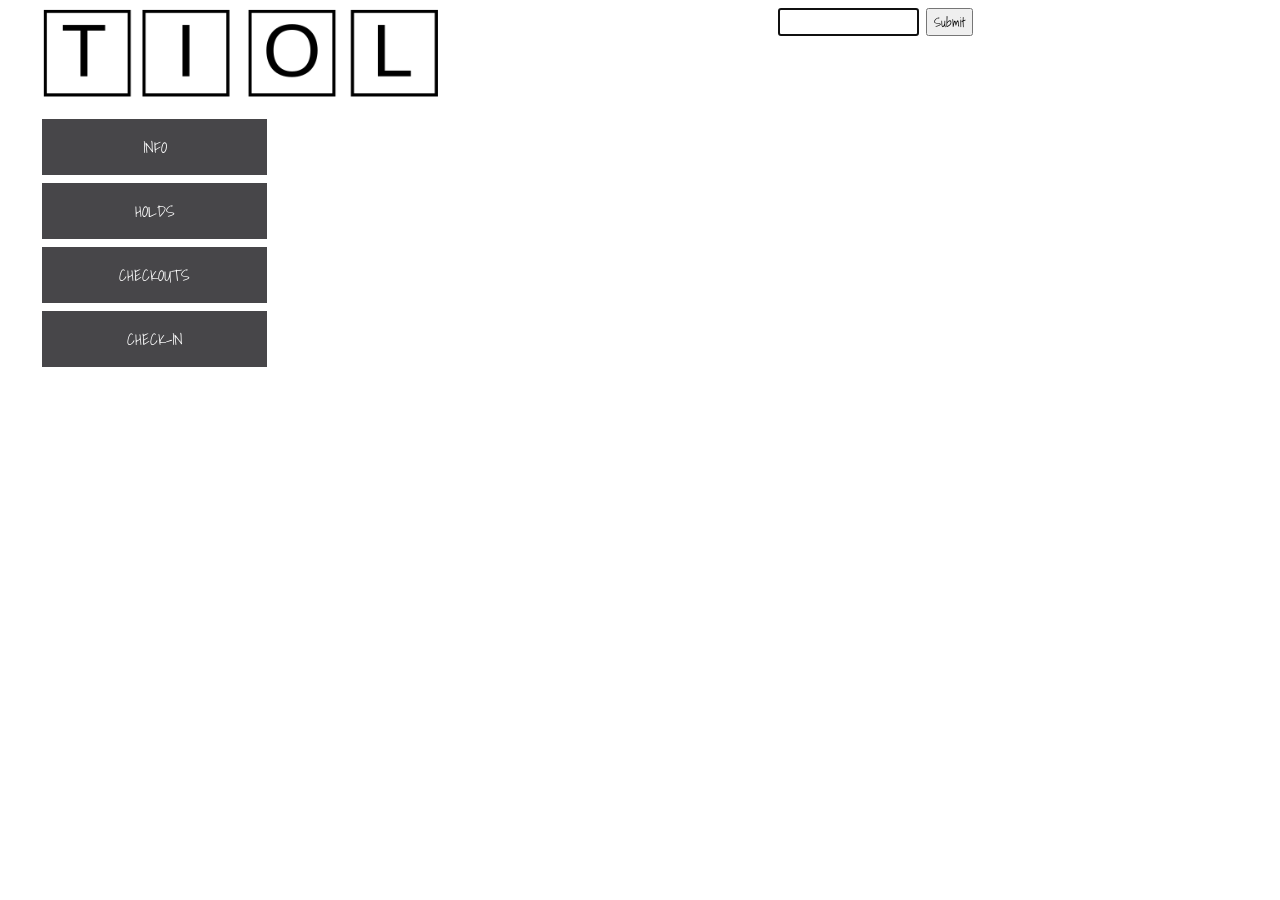
<file: website/framework/index.html>
<!doctype html>
<html>
<head>
	<meta charset="utf-8">
	<title></title>
	<link rel="stylesheet" href="css/main.css">
	<link href='https://fonts.googleapis.com/css?family=Shadows+Into+Light' rel='stylesheet' type='text/css'>
</head>
<body>
	<div class="grid">
		<div class="row">
			<div class="col-6"><img src="images/logo.png"></div>
			<div class="col-2"></div>
			<div class="col-5">
				<form method="POST" action="my_result.php">
					<input type="text" name="favcolor" autofocus="autofocus">
					<input type="submit">
				</form>
			</div>
		</div>
		<div class="row">
			<div class="col-3">
				<a href="map-hint.html" class="button">INFO</a>
				<a href="sudoku-hint.html" class="button">HOLDS</a>
				<a href="switch-hint.html" class="button">CHECKOUTS</a>
				<a href="hint.html" class="button">CHECK-IN</a>
			</div>
			
		</div>


</div>
</body>
</html>
</file>
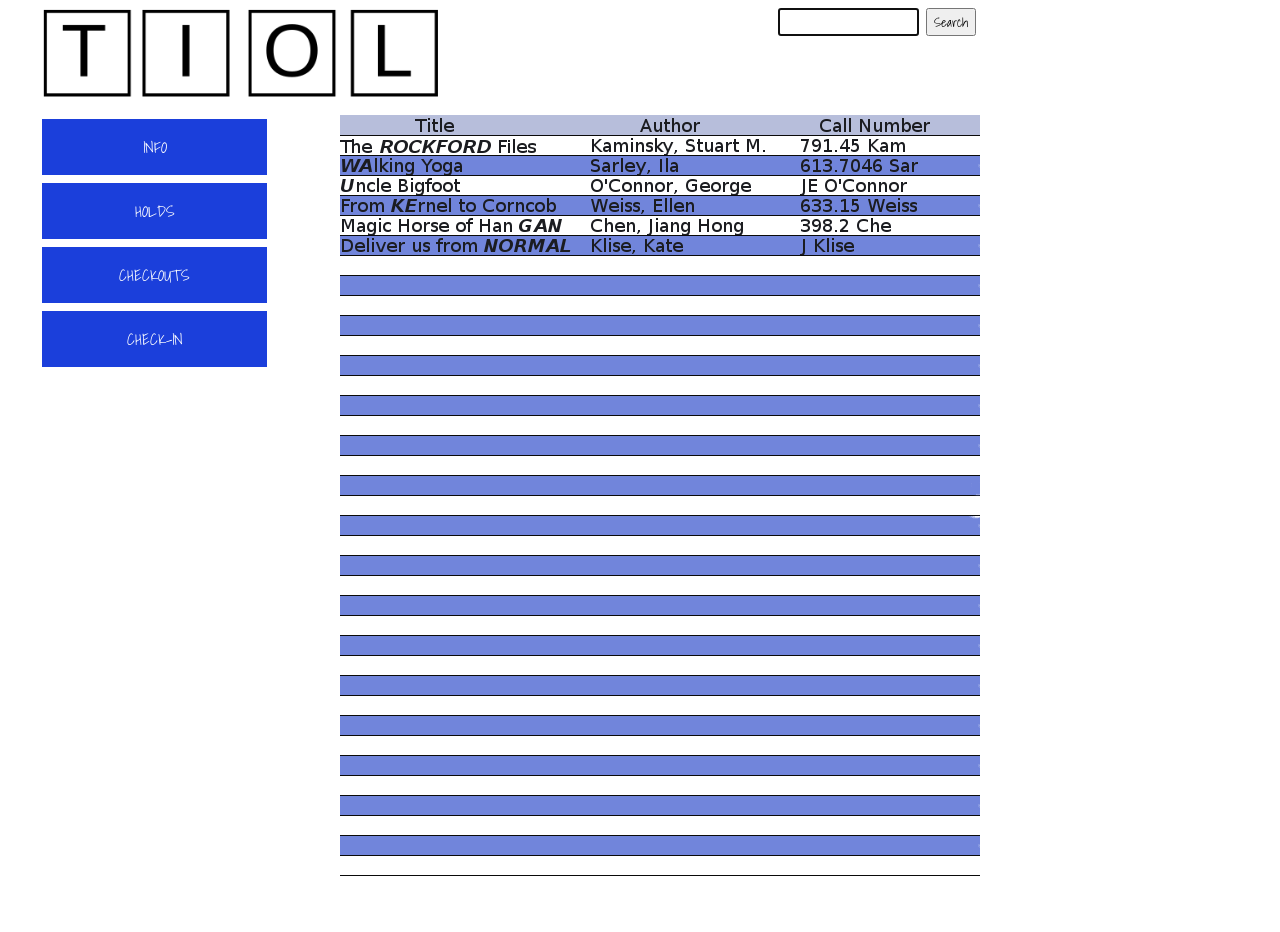
<file: website/framework/map1.html>
<!doctype html>
<html>
<head>
	<meta charset="utf-8">
	<title>Where's the MAP?!</title>
	<link rel="stylesheet" href="css/main.css">
	<link href='https://fonts.googleapis.com/css?family=Shadows+Into+Light' rel='stylesheet' type='text/css'>
</head>
<body>
	<div class="grid">
		<div class="row">
			<div class="col-6"><img src="images/logo.png"></div>
			<div class="col-2"></div>
			<div class="col-5">
				<form method="POST" action="my_result.php">
					<input type="text" name="favcolor" autofocus="autofocus">
					<input type="submit" value="Search">
				</form>
			</div>
		</div>
		<div class="row">
			<div class="col-3">
				<a href="map-hint.html" class="button1">INFO</a>
				<a href="sudoku-hint.html" class="button1">HOLDS</a>
				<a href="switch-hint.html" class="button1">CHECKOUTS</a>
				<a href="hint.html" class="button1">CHECK-IN</a>
			</div>
			<div class="col-9">
				<img src="images/Map1.png">
			</div>
		</div>

</div>
</body>
</html>
</file>
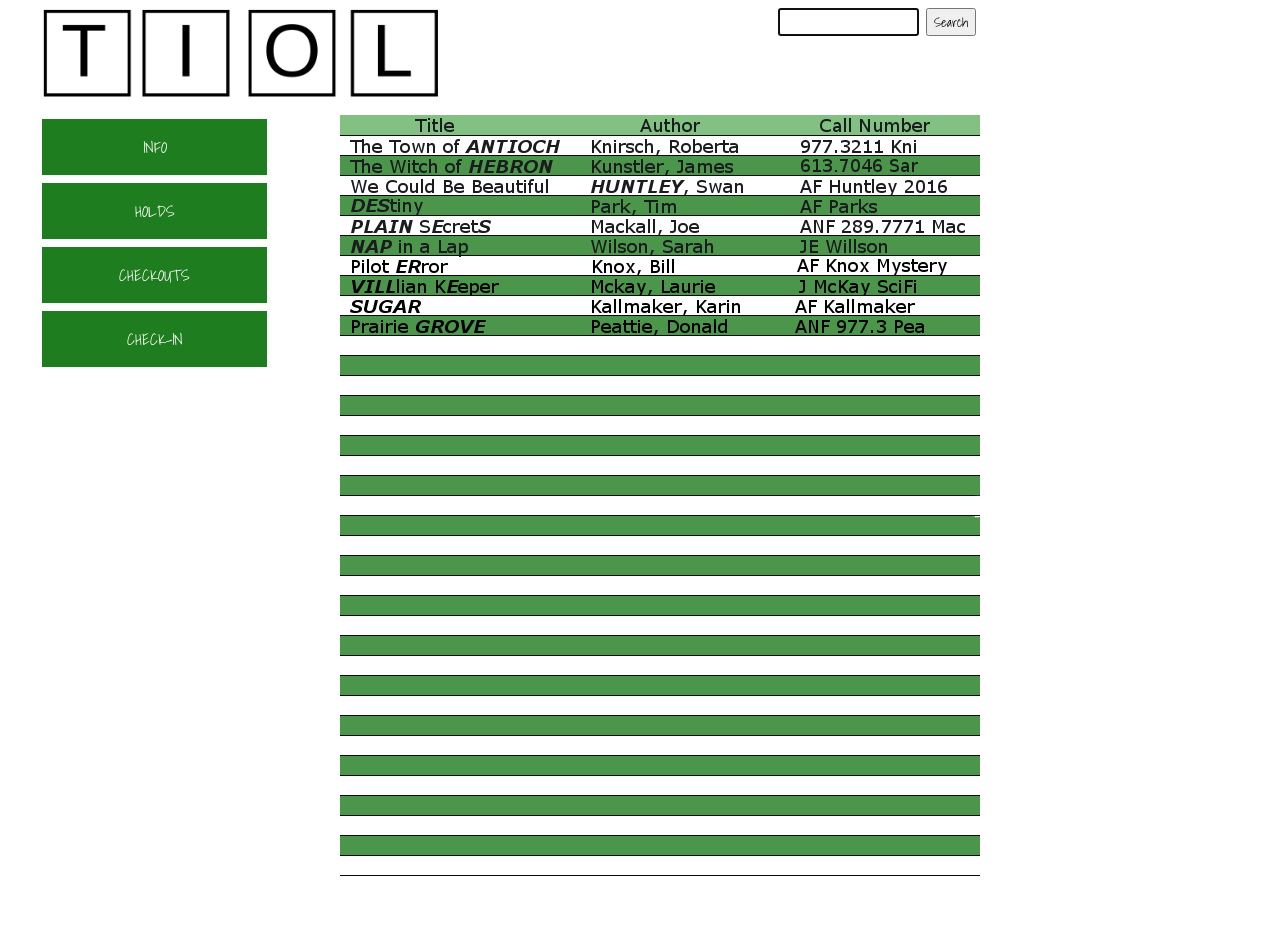
<file: website/framework/map2.html>
<!doctype html>
<html>
<head>
	<meta charset="utf-8">
	<title>Where's the MAP?!</title>
	<link rel="stylesheet" href="css/main.css">
	<link href='https://fonts.googleapis.com/css?family=Shadows+Into+Light' rel='stylesheet' type='text/css'>
</head>
<body>
	<div class="grid">
		<div class="row">
			<div class="col-6"><img src="images/logo.png"></div>
			<div class="col-2"></div>
			<div class="col-5">
				<form method="POST" action="my_result.php">
					<input type="text" name="favcolor" autofocus="autofocus">
					<input type="submit" value="Search">
				</form>
			</div>
		</div>
		<div class="row">
			<div class="col-3">
				<a href="map-hint.html" class="button2">INFO</a>
				<a href="sudoku-hint.html" class="button2">HOLDS</a>
				<a href="switch-hint.html" class="button2">CHECKOUTS</a>
				<a href="hint.html" class="button2">CHECK-IN</a>
			</div>
			<div class="col-9">
				<img src="images/Map2.png">
			</div>
		</div>

</div>
</body>
</html>
</file>
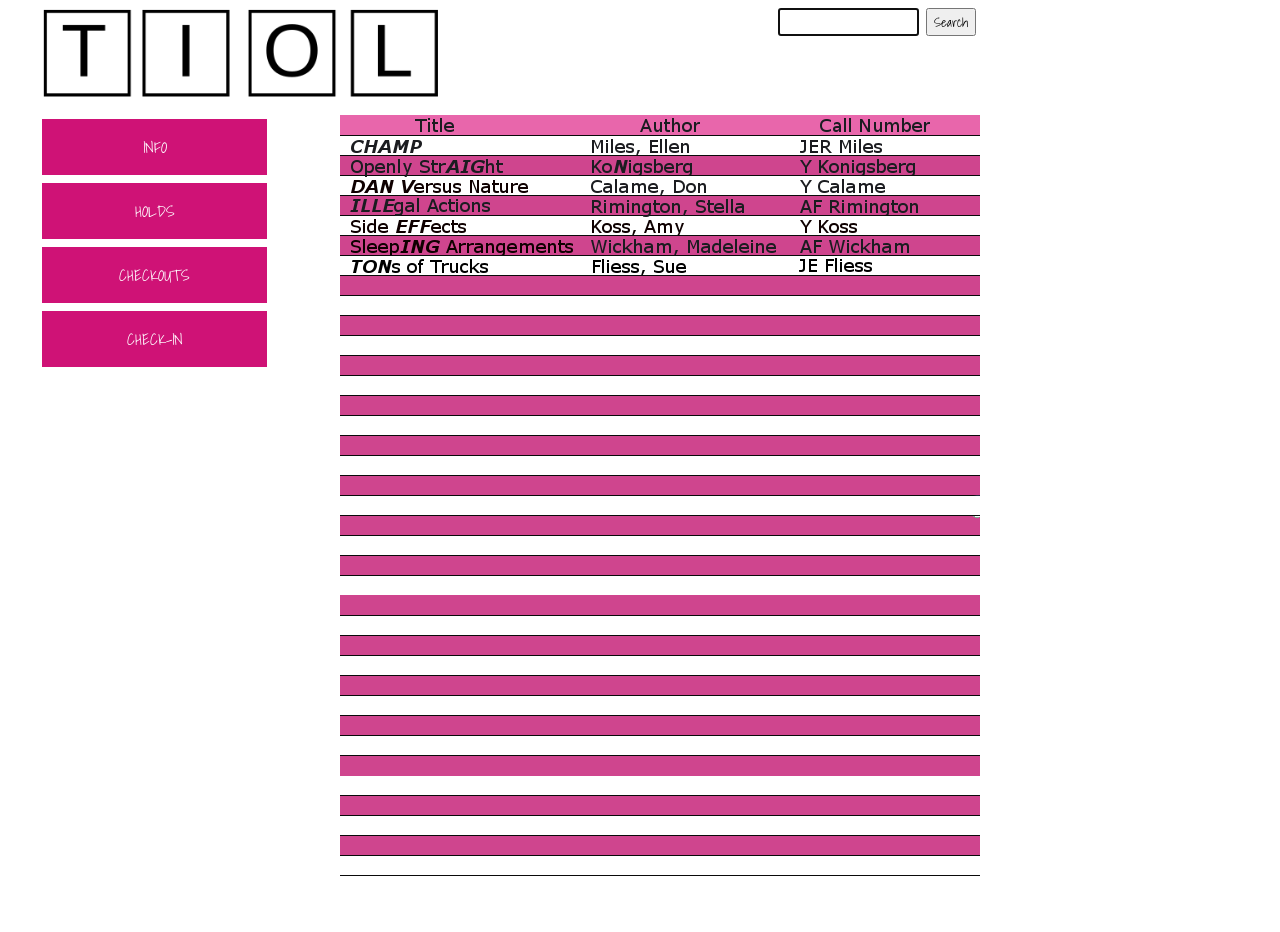
<file: website/framework/map3.html>
<!doctype html>
<html>
<head>
	<meta charset="utf-8">
	<title>Where's the MAP?!</title>
	<link rel="stylesheet" href="css/main.css">
	<link href='https://fonts.googleapis.com/css?family=Shadows+Into+Light' rel='stylesheet' type='text/css'>
</head>
<body>
	<div class="grid">
		<div class="row">
			<div class="col-6"><img src="images/logo.png"></div>
			<div class="col-2"></div>
			<div class="col-5">
				<form method="POST" action="my_result.php">
					<input type="text" name="favcolor" autofocus="autofocus">
					<input type="submit" value="Search">
				</form>
			</div>
		</div>
		<div class="row">
			<div class="col-3">
				<a href="map-hint.html" class="button3">INFO</a>
				<a href="sudoku-hint.html" class="button3">HOLDS</a>
				<a href="switch-hint.html" class="button3">CHECKOUTS</a>
				<a href="hint.html" class="button3">CHECK-IN</a>
			</div>
			<div class="col-9">
				<img src="images/Map3.png">
			</div>
		</div>

</div>
</body>
</html>
</file>
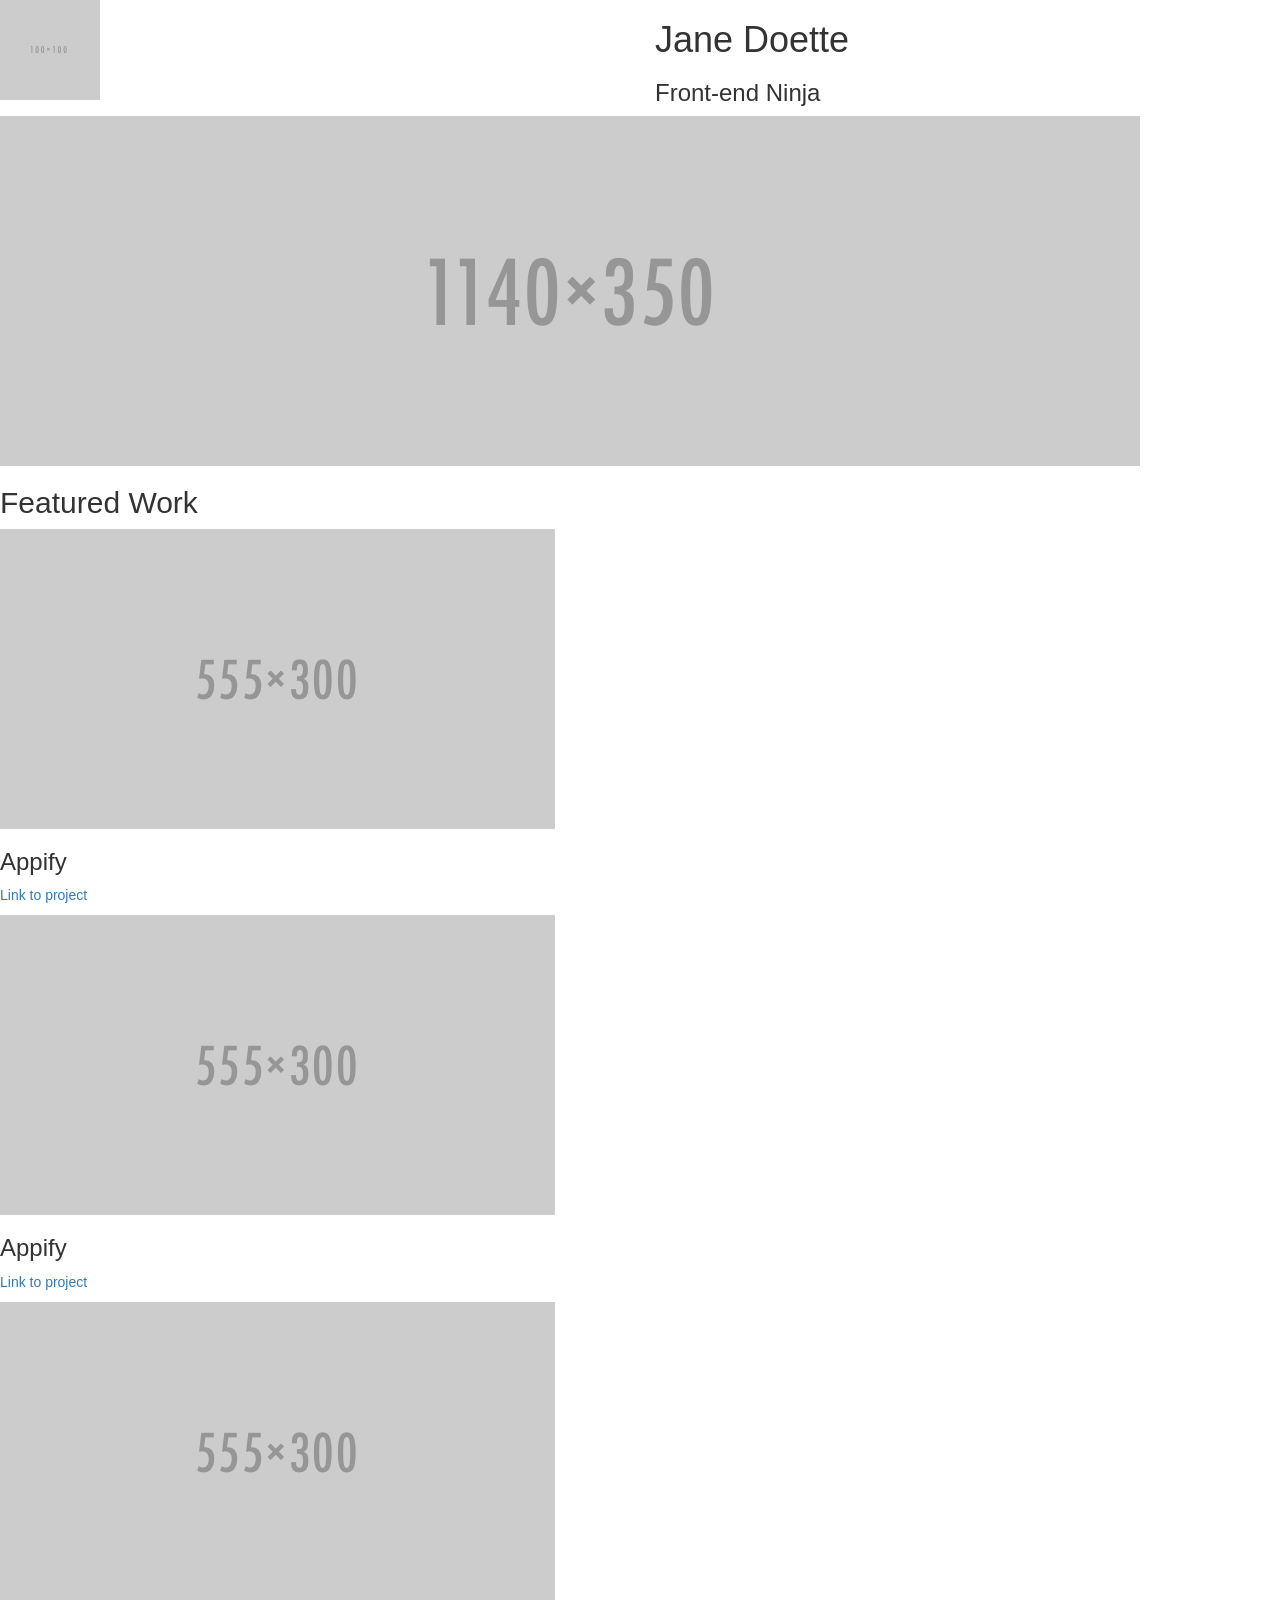
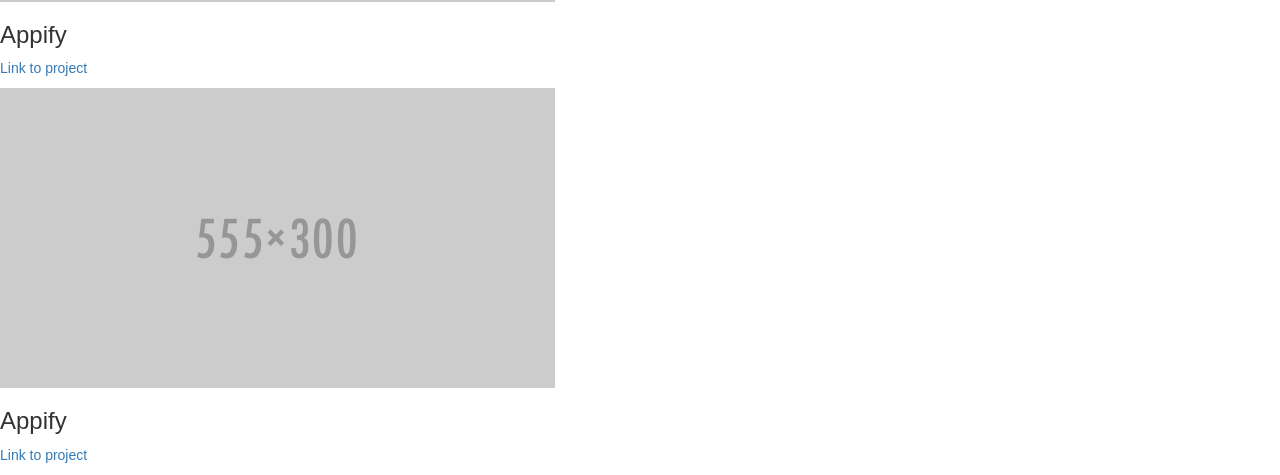
<file: website/framework/bootstrap/bootstrap-prestructure.html>
<!DOCTYPE html>
<html><head><meta http-equiv="Content-Type" content="text/html; charset=windows-1252">
<link rel="stylesheet" href="css/bootstrap.min.css">
</head>
  <body>
    <div class="row">
      <div class="col-md-6"><img src="./bootstrap-prestructure_files/100x100"></div>
      <div class="col-md-6">
        <h1>Jane Doette</h1>
        <h3>Front-end Ninja</h3>
      </div>
    </div>
    <div>
      <img src="./bootstrap-prestructure_files/1140x350">
    </div>
    <div>
      <h2>Featured Work</h2>
    </div>
    <div>
      <div>
        <img src="./bootstrap-prestructure_files/555x300">
        <h3>Appify</h3>
        <p><a href="http://github.com/">Link to project</a></p>
      </div>
      <div>
        <img src="./bootstrap-prestructure_files/555x300">
        <h3>Appify</h3>
        <p><a href="http://github.com/">Link to project</a></p>
      </div>
    </div>
    <div>
      <div>
        <img src="./bootstrap-prestructure_files/555x300">
        <h3>Appify</h3>
        <p><a href="http://github.com/">Link to project</a></p>
      </div>
      <div>
        <img src="./bootstrap-prestructure_files/555x300">
        <h3>Appify</h3>
        <p><a href="http://github.com/">Link to project</a></p>
      </div>
    </div>

  
</body></html>
</file>
<file: website/framework/css/main.css>
* {
    font-family: 'Shadows Into Light', cursive;
}

* {
    -webkit-box-sizing: border-box;
    -moz-box-sizing: border-box;
    -ms-box-sizing: border-box;
    box-sizing: border-box;
}

h1 {
	margin: 0px;
	font-size: 48px;
	text-align: top;
}

h2{
	font-size: 42px;
}

h3{
	font-size: 36px;
}

p{
	font-size: 32px;
	margin: 0px;
}

.grid {
    margin: 0 auto;
    max-width: 1200px;
    width: 100%;
}

.row {
    width: 100%;
    margin-bottom: 10px;
    display: flex;
    vertical-align: text-top;
}
.button {
	background-color: #474649;
	width: 75%;
    border: none;
    color: white;
    padding: 15px 32px;
    text-align: center;
    text-decoration: none;
    display: inline-block;
    font-size: 16px;
    margin: 4px 2px;
    cursor: pointer;
}
.button1 {
	background-color: #1b3fdb;
	width: 75%;
    border: none;
    color: white;
    padding: 15px 32px;
    text-align: center;
    text-decoration: none;
    display: inline-block;
    font-size: 16px;
    margin: 4px 2px;
    cursor: pointer;
}

.button2 {
	background-color: #1e7d1e;
	width: 75%;
    border: none;
    color: white;
    padding: 15px 32px;
    text-align: center;
    text-decoration: none;
    display: inline-block;
    font-size: 16px;
    margin: 4px 2px;
    cursor: pointer;
}

.button3 {
	background-color: #cf1276;
	width: 75%;
    border: none;
    color: white;
    padding: 15px 32px;
    text-align: center;
    text-decoration: none;
    display: inline-block;
    font-size: 16px;
    margin: 4px 2px;
    cursor: pointer;
}


.col-1 {
    width: 8.33%;
}

.col-2 {
    width: 16.66%;
}

.col-3 {
    width: 25%;
}

.col-4 {
    width: 33.33%;
    text-align: center;
}

.col-5 {
    width: 41.66%;
}

.col-6 {
    width: 50%;
}

.col-7 {
    width: 58.33%;
}

.col-8 {
    width: 66.66%;
}

.col-9 {
    width: 75%;
}

.col-10 {
    width: 83.33%;
}

.col-11 {
    width: 91.66%;
}

.col-12 {
    width: 100%;
}
</file>
